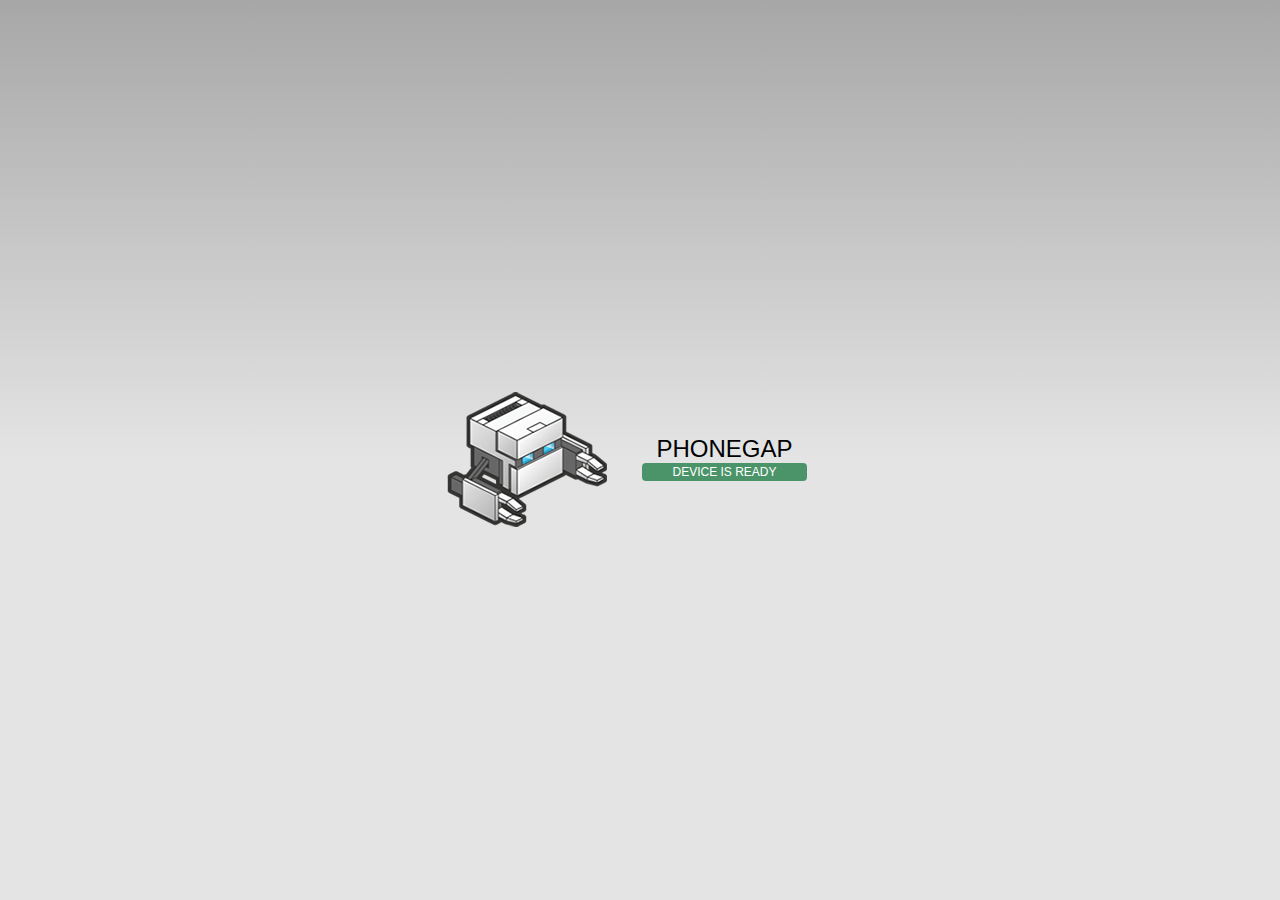
<file: platforms/android/assets/www/index.html>
<!DOCTYPE html>
<!--
    Licensed to the Apache Software Foundation (ASF) under one
    or more contributor license agreements.  See the NOTICE file
    distributed with this work for additional information
    regarding copyright ownership.  The ASF licenses this file
    to you under the Apache License, Version 2.0 (the
    "License"); you may not use this file except in compliance
    with the License.  You may obtain a copy of the License at

    http://www.apache.org/licenses/LICENSE-2.0

    Unless required by applicable law or agreed to in writing,
    software distributed under the License is distributed on an
    "AS IS" BASIS, WITHOUT WARRANTIES OR CONDITIONS OF ANY
     KIND, either express or implied.  See the License for the
    specific language governing permissions and limitations
    under the License.
-->
<html>
    <head>
        <meta charset="utf-8" />
        <meta name="format-detection" content="telephone=no" />
        <!-- WARNING: for iOS 7, remove the width=device-width and height=device-height attributes. See https://issues.apache.org/jira/browse/CB-4323 -->
        <meta name="viewport" content="user-scalable=no, initial-scale=1, maximum-scale=1, minimum-scale=1, width=device-width, height=device-height, target-densitydpi=device-dpi" />
        <link rel="stylesheet" type="text/css" href="css/index.css" />
        <title>Truss Calculator</title>
    </head>
    <body>
        <div class="app">
            <h1>PhoneGap</h1>
            <div id="deviceready" class="blink">
                <p class="event listening">Connecting to Device</p>
                <p class="event received">Device is Ready</p>
            </div>
        </div>
        <script type="text/javascript" src="phonegap.js"></script>
        <script type="text/javascript" src="js/index.js"></script>
        <script type="text/javascript">
            app.initialize();
        </script>
    </body>
</html>
</file>
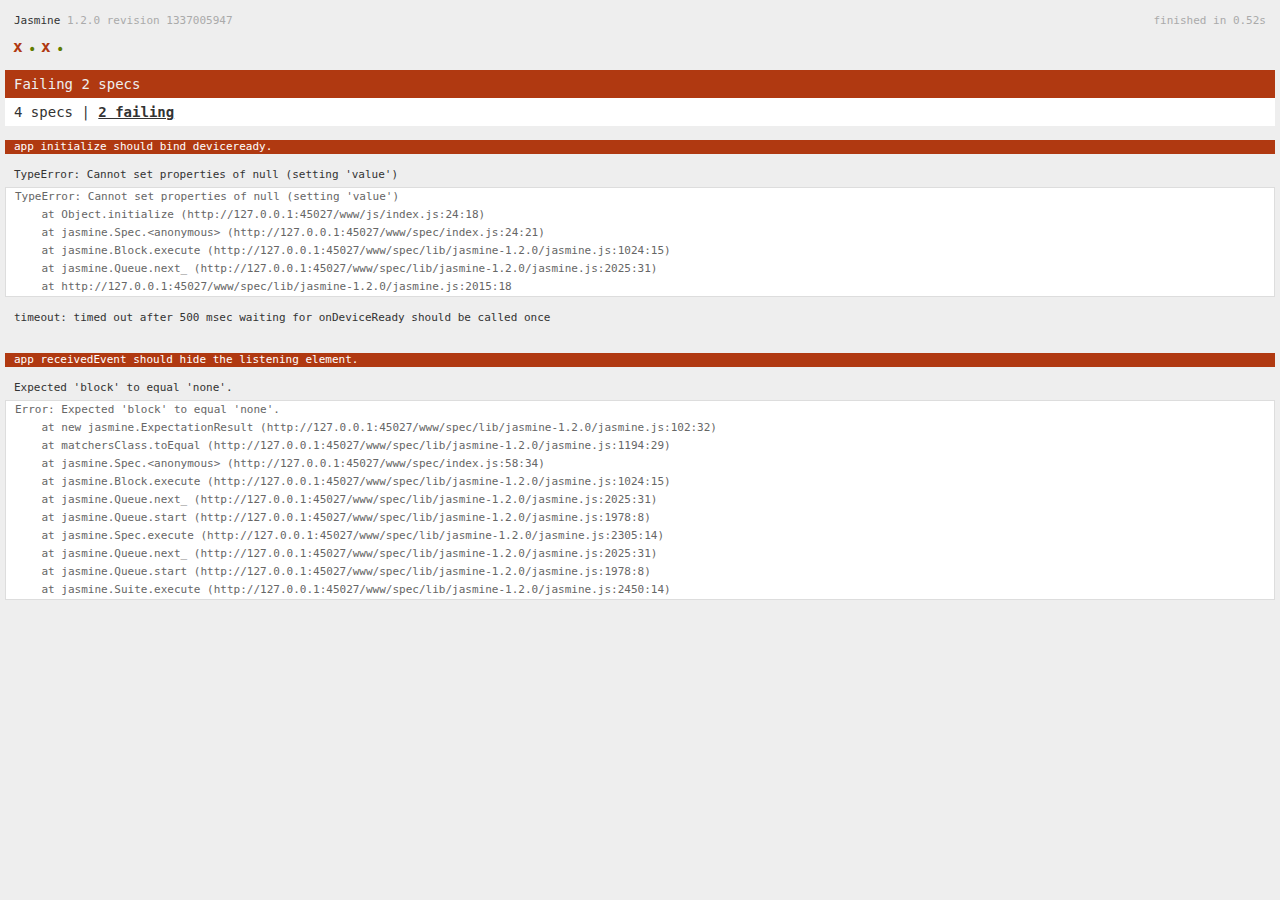
<file: www/spec.html>
<!DOCTYPE html>
<!--
    Licensed to the Apache Software Foundation (ASF) under one
    or more contributor license agreements.  See the NOTICE file
    distributed with this work for additional information
    regarding copyright ownership.  The ASF licenses this file
    to you under the Apache License, Version 2.0 (the
    "License"); you may not use this file except in compliance
    with the License.  You may obtain a copy of the License at

    http://www.apache.org/licenses/LICENSE-2.0

    Unless required by applicable law or agreed to in writing,
    software distributed under the License is distributed on an
    "AS IS" BASIS, WITHOUT WARRANTIES OR CONDITIONS OF ANY
     KIND, either express or implied.  See the License for the
    specific language governing permissions and limitations
    under the License.
-->
<html>
    <head>
        <title>Jasmine Spec Runner</title>

        <!-- jasmine source -->
        <link rel="shortcut icon" type="image/png" href="spec/lib/jasmine-1.2.0/jasmine_favicon.png">
        <link rel="stylesheet" type="text/css" href="spec/lib/jasmine-1.2.0/jasmine.css">
        <script type="text/javascript" src="spec/lib/jasmine-1.2.0/jasmine.js"></script>
        <script type="text/javascript" src="spec/lib/jasmine-1.2.0/jasmine-html.js"></script>

        <!-- include source files here... -->
        <script type="text/javascript" src="js/index.js"></script>

        <!-- include spec files here... -->
        <script type="text/javascript" src="spec/helper.js"></script>
        <script type="text/javascript" src="spec/index.js"></script>

        <script type="text/javascript">
            (function() {
                var jasmineEnv = jasmine.getEnv();
                jasmineEnv.updateInterval = 1000;

                var htmlReporter = new jasmine.HtmlReporter();

                jasmineEnv.addReporter(htmlReporter);

                jasmineEnv.specFilter = function(spec) {
                    return htmlReporter.specFilter(spec);
                };

                var currentWindowOnload = window.onload;

                window.onload = function() {
                    if (currentWindowOnload) {
                        currentWindowOnload();
                    }
                    execJasmine();
                };

                function execJasmine() {
                    jasmineEnv.execute();
                }
            })();
        </script>
    </head>
    <body>
        <div id="stage" style="display:none;"></div>
    </body>
</html>
</file>
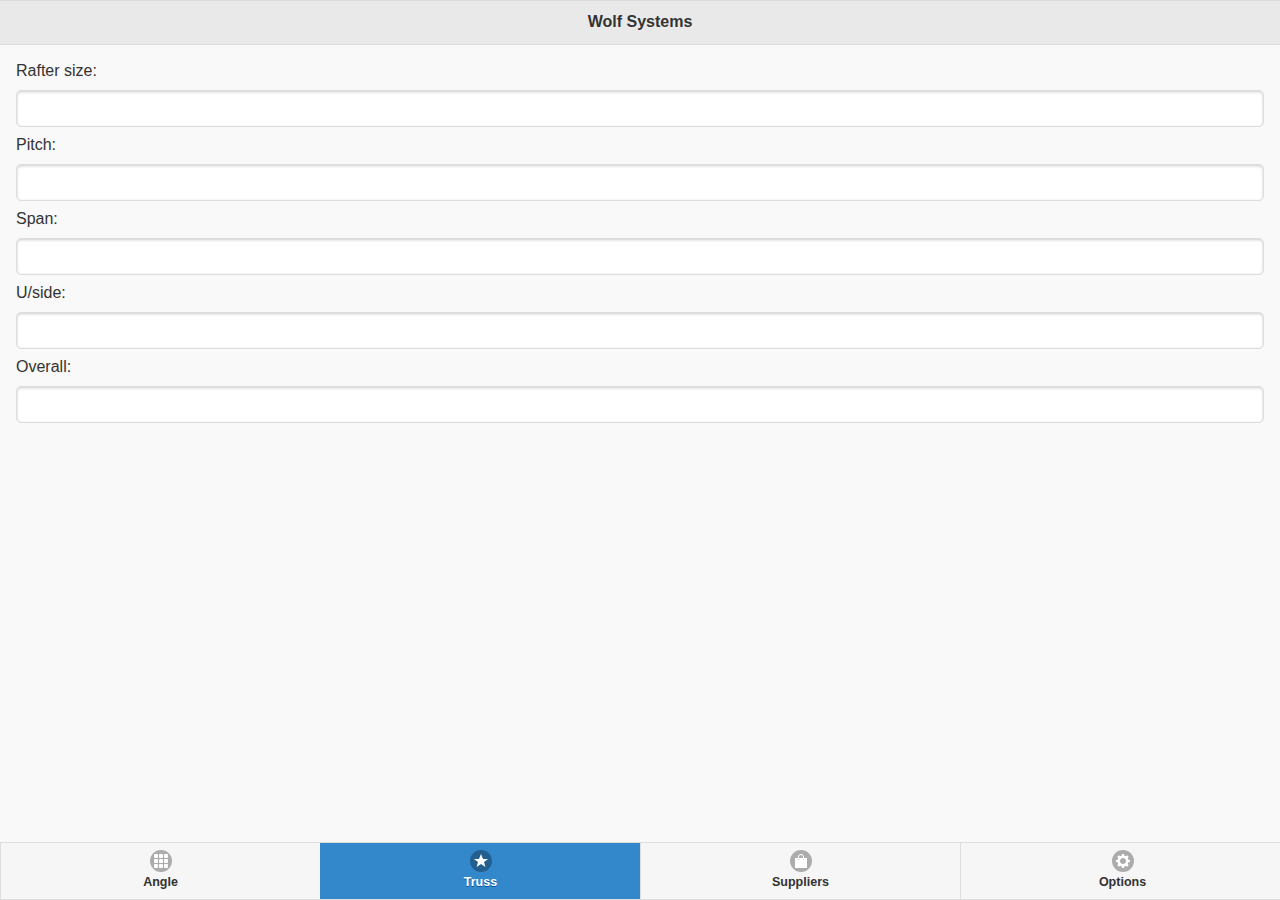
<file: www/views/multiView1.html>
<!DOCTYPE html>

<html>

<head>

	<title>Wolf Systems</title>

	<meta name="viewport" content="width=device-width, initial-scale=1">

	<meta name="apple-mobile-web-app-status-bar-style" content="white" />

	<link href="../css/jquery.mobile.icons.min.css" rel="stylesheet" type="text/css"  />

	<link href="../css/jquery.mobile-1.4.2.min.css" rel="stylesheet" type="text/css" title="app-theme" />

	<link href="../css/style.css" rel="stylesheet" type="text/css"  />

</head>

<body>

<!--
=============================
TRUSS PAGE
=============================
-->
<div data-role="page" id="truss">

	<div data-role="header" class="header">

		<h1>Wolf Systems</h1>

	</div><!-- /header -->

	<div role="main" class="ui-content">
		
		<div class="row">

			<label for="rafter">Rafter size:</label>

			<input type="number" name="rafter" id="rafter" patter="[0-9]*">

		</div>

		<div class="row">

			<label for="pitch">Pitch:</label>

			<input type="number" name="pitch" id="pitch" patter="[0-9]*">

		</div>

		<div class="row">

			<label for="span">Span:</label>

			<input type="number" name="span" id="span" patter="[0-9]*">

		</div>

		<div class="row">

			<label for="uside">U/side:</label>

			<input type="number" name="uside" id="uside" patter="[0-9]*">

		</div>

		<div class="row">

			<label for="span">Overall:</label>

			<input type="number" name="overall" id="overall" patter="[0-9]*">

		</div>

	</div><!-- /content -->

	<div class='footer-wrapper'>

		<div data-role="footer" style="overflow:hidden;">
	
		    <div data-role="navbar" data-iconpos="top">
	
	            <ul>
	
	                <li><a href="#angle" data-icon="grid" data-transition="none" >Angle</a></li>
	
	                <li><a href="#truss" data-icon="star" class="ui-btn-active" data-transition="none">Truss</a></li>
	
	                <li><a href="#suppliers" data-icon="shop" data-transition="slide">Suppliers</a></li>
	
	                <li><a href="options.html" data-icon="gear" data-transition="slide">Options</a></li>
	
	            </ul>
	
	        </div><!-- /navbar -->
	
		</div><!-- /footer -->	
	
	</div><!-- /footer-wrapper -->

</div><!-- /page -->

<!--
=============================
OPTIONS PAGE
=============================
-->
<div data-role="page" id="options">

	<div data-role="header">

		<h1>Wolf Systems</h1>

	</div><!-- /header -->

	<div role="main" class="ui-content">
		
		<div class="row options">

			<label for="pitch">Pitch Increment:</label>

			<input type="range" name="pitch" id="pitch" value="0.5" min="0.5" max="2.5" step="0.5" data-highlight="true">

		</div>

		<div class="row options">
		
			<label for="distance">Supplier Range:</label>

			<input type="range" name="distance" id="distance" value="50" min="0" max="500" step="50" data-highlight="true">

		</div>

		<div class="row options">

			<label for="language" class="select">Language:</label>

			<select name="language" id="language" class="dark-select">

			    <option value="english-uk">English (UK)</option>

			</select>

		</div>

		<div class="row options">

		<label for="theme" class="select">Select Theme:</label>

		<select name="theme" id="theme">

		    <option value="light" class="dark-select" id="light-theme">Light</option>

		    <option value="dark" class="dark-select"  id="dark-theme">Dark</option>

		</select>

	</div>

	</div><!-- /content -->

	<div class='footer-wrapper'>

		<div data-role="footer" style="overflow:hidden;">
	
		    <div data-role="navbar" data-iconpos="top">
	
	            <ul>
	
	                <li><a href="#angle" data-icon="grid" data-transition="slide">Angle</a></li>
	
	                <li><a href="#truss" data-icon="star" data-transition="slide">Truss</a></li>
	
	                <li><a href="#suppliers" data-icon="shop" data-transition="slide">Suppliers</a></li>
	
	                <li><a href="#options" data-icon="gear" class="ui-btn-active" data-transition="slide">Options</a></li>
	
	            </ul>
	
	        </div><!-- /navbar -->
	
		</div><!-- /footer -->	
	
	</div><!-- /footer-wrapper -->


</div><!-- /page -->

<!--
=============================
SUPPLIERS PAGE
=============================
-->

<div data-role="page" id="suppliers">

	<div data-role="header">

		<h1>Wolf Systems</h1>

		<div data-role="navbar" data-iconpos="left">

		    <ul>
		    
		        <li><a href="#suppliers" class="ui-btn-active" data-icon="bullets" data-transition="slide">List</a></li>
		    
		        <li><a href="mapView.html" data-icon="location" data-ajax="false" data-transition="slide">Map</a></li>
		    
		    </ul>

		</div><!-- /navbar -->

	</div><!-- /header -->

	<div role="main" class="ui-content">

		<ul data-role="listview" class="ui-listview-outer">
			
				<li data-role="collapsible" data-iconpos="right" data-shadow="false" data-corners="false" class="dark-list">
	
				    <h2>Truss Company</h2>
	
				    <ul data-role="listview" data-shadow="false" data-inset="true" data-corners="false">
	
				      <li>John Smith</li>
	
				      <li>01202 567456</li>
	
				      <li>www.truss.com</li>
	
				    </ul>
	
				</li>
				
				<li data-role="collapsible" data-iconpos="right" data-shadow="false" data-corners="false">
	
				    <h2>Truss Company</h2>
	
				    <ul data-role="listview" data-shadow="false" data-inset="true" data-corners="false">
	
				      <li>John Smith</li>
	
				      <li>01202 567456</li>
	
				      <li>www.truss.com</li>
	
				    </ul>
	
				</li>

				<li data-role="collapsible" data-iconpos="right" data-shadow="false" data-corners="false">
	
				    <h2>Truss Company</h2>
	
				    <ul data-role="listview" data-shadow="false" data-inset="true" data-corners="false">
	
				      <li>John Smith</li>
	
				      <li>01202 567456</li>
	
				      <li>www.truss.com</li>
	
				    </ul>
	
				</li>

				<li data-role="collapsible" data-iconpos="right" data-shadow="false" data-corners="false">
	
				    <h2>Truss Company</h2>
	
				    <ul data-role="listview" data-shadow="false" data-inset="true" data-corners="false">
	
				      <li>John Smith</li>
	
				      <li>01202 567456</li>
	
				      <li>www.truss.com</li>
	
				    </ul>
	
				</li>

				<li data-role="collapsible" data-iconpos="right" data-shadow="false" data-corners="false">
	
				    <h2>Truss Company</h2>
	
				    <ul data-role="listview" data-shadow="false" data-inset="true" data-corners="false">
	
				      <li>John Smith</li>
	
				      <li>01202 567456</li>
	
				      <li>www.truss.com</li>
	
				    </ul>
	
				</li>
						
			</ol>
	
	</div><!-- /content -->

	<div class='footer-wrapper'>

		<div data-role="footer" style="overflow:hidden;">
	
		    <div data-role="navbar" data-iconpos="top">
	
	            <ul>

	                <li><a href="#angle" data-icon="grid" data-transition="slide">Angle</a></li>

	                <li><a href="#truss" data-icon="star" data-transition="slide">Truss</a></li>

	                <li><a href="#suppliers" data-icon="shop" class="ui-btn-active" data-transition="slide">Suppliers</a></li>

	                <li><a href="#options" data-icon="gear" data-transition="slide">Options</a></li>
	            </ul>

	        </div><!-- /navbar -->

		</div><!-- /footer -->	

	</div><!-- /footer-wrapper -->

</div><!-- /page -->

<script type="text/javascript" charset="utf-8" src="../js/jquery-2.1.1.js"></script>

<script type="text/javascript" charset="utf-8" src="../js/jquery.mobile-1.4.2.min.js"></script>

<script type="text/javascript" charset="utf-8" src="../js/index.js"></script>

<script type="text/javascript">

	$(document).ready(function () {

		//Check to see if a colour theme has been set
		if(window.localStorage.getItem('theme')!= "undefined" && window.localStorage.getItem('theme') !== null) {
		
			//Append the dark colour theme if it has been set
			if(window.localStorage.getItem('theme') === "dark") {
        
        		 $('head').append('<link href="../css/dark.css" rel="stylesheet" id="dark-stylesheet" />');
        
        		 $('#theme').val('dark');
        
        		} else {
        
            		$('#dark-stylesheet').remove();                         
		
					$('#theme').val('light');
        
            }
		
		} 

        $('#theme').change( function() {

            if($(this).val() === "dark") {

        		 $('head').append('<link href="../css/dark.css" rel="stylesheet" id="dark-stylesheet" />');

        		 window.localStorage.setItem('theme', 'dark'); 

            } else {

            	$('#dark-stylesheet').remove();                         

        		 window.localStorage.setItem('theme', 'light');  

            }

        });

    });

</script>

</body>

</html>
</file>
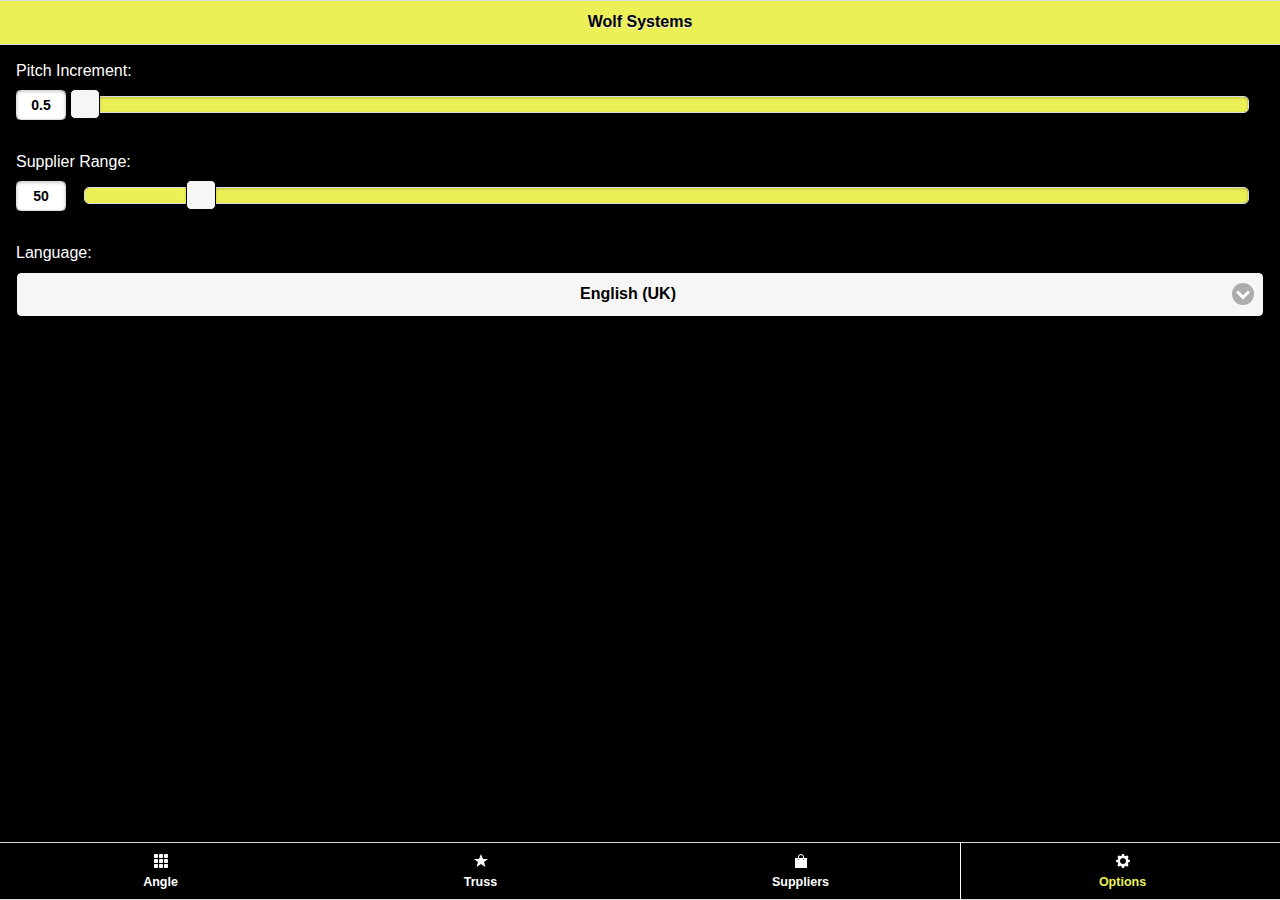
<file: www/views/options.html>
<!DOCTYPE html>

<html>

<head>

	<title>Wolf Systems</title>

	<meta name="viewport" content="width=device-width, initial-scale=1">

	<meta name="apple-mobile-web-app-status-bar-style" content="white" />

	<link href="../css/jquery.mobile.icons.min.css" rel="stylesheet" type="text/css"  />

	<link href="../css/jquery.mobile-1.4.2.min.css" rel="stylesheet" type="text/css" title="app-theme" />

	<link href="../css/style.css" rel="stylesheet" type="text/css"  />

	<link href="../css/dark.css" rel="stylesheet" type="text/css"  />

</head>

<body>

<div data-role="page" id="options">

	<div data-role="header" class="header">

		<h1>Wolf Systems</h1>

	</div><!-- /header -->

	<div role="main" class="ui-content">
		
		<div class="row options">

			<label for="pitch">Pitch Increment:</label>

			<input type="range" name="pitch" id="pitch" value="0.5" min="0.5" max="2.5" step="0.5" data-highlight="true">

		</div>

		<div class="row options">
		
			<label for="distance">Supplier Range:</label>

			<input type="range" name="distance" id="distance" value="50" min="0" max="500" step="50" data-highlight="true">

		</div>

		<div class="row options">

			<label for="language" class="select">Language:</label>

			<select name="language" id="language" class="dark-select">

			    <option value="english-uk">English (UK)</option>

			</select>

		</div>

		<!-- <div class="row options">

			<label for="theme" class="select">Select Theme:</label>

			<select name="theme" id="theme">

			    <option value="light" class="dark-select" id="light-theme">Light</option>

			    <option value="dark" class="dark-select"  id="dark-theme">Dark</option>

			</select>

		</div> -->

	</div><!-- /content -->

	<div class='footer-wrapper'>

		<div data-role="footer" style="overflow:hidden;">
	
		    <div data-role="navbar" data-iconpos="top">
	
	            <ul>
	
	                <li><a href="angle.html" data-icon="grid" data-transition="slide">Angle</a></li>
	
	                <li><a href="truss.html" data-icon="star" data-transition="slide">Truss</a></li>
	
	                <li><a href="suppliers.html" data-icon="shop" data-transition="slide">Suppliers</a></li>
	
	                <li><a href="options.html" data-icon="gear" class="ui-btn-active">Options</a></li>
	
	            </ul>
	
	        </div><!-- /navbar -->
	
		</div><!-- /footer -->	
	
	</div><!-- /footer-wrapper -->


</div><!-- /page -->

<script type="text/javascript" charset="utf-8" src="../js/jquery-2.1.1.js"></script>

<script type="text/javascript" charset="utf-8" src="../js/jquery.mobile-1.4.2.min.js"></script>

<script type="text/javascript" charset="utf-8" src="../js/index.js"></script>

<script type="text/javascript">

	// $(document).ready(function () {
	// 	alert(window.localStorage.getItem('theme') );
	// 	//Check to see if a colour theme has been set
	// 	if(window.localStorage.getItem('theme')!= "undefined" && window.localStorage.getItem('theme') !== null) {
		
	// 		//Append the dark colour theme if it has been set
	// 		if(window.localStorage.getItem('theme') === "dark") {
        
 //        		 $('head').append('<link href="../css/dark.css" rel="stylesheet" id="dark-stylesheet" />');
        
 //        		 $('#theme').val('dark');
        
 //        		} else {
        
 //            		$('#dark-stylesheet').remove();                         
		
	// 				$('#theme').val('light');
        
 //            }
		
	// 	} 

 //        $('#theme').change( function() {

 //            if($(this).val() === "dark") {

 //        		 $('head').append('<link href="../css/dark.css" rel="stylesheet" id="dark-stylesheet" />');

 //        		 window.localStorage.setItem('theme', 'dark'); 

 //            } else {

 //            	$('#dark-stylesheet').remove();                         

 //        		 window.localStorage.setItem('theme', 'light');  

 //            }

 //        });

 //    });

</script>

</body>

</html>
</file>
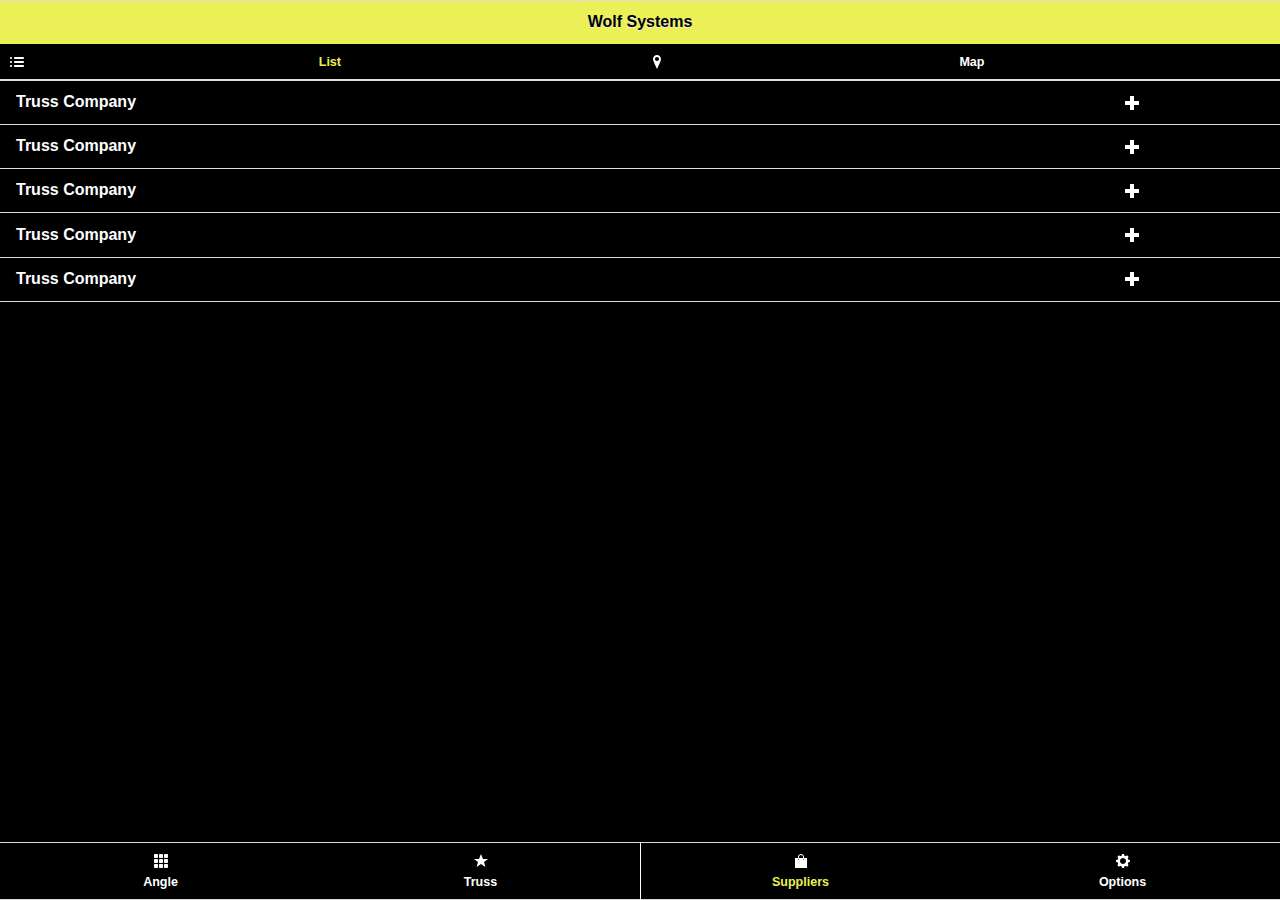
<file: www/views/suppliers.html>
<!DOCTYPE html>

<html>

<head>

	<title>Wolf Systems</title>

	<meta name="viewport" content="width=device-width, initial-scale=1">

	<meta name="apple-mobile-web-app-status-bar-style" content="white" />

	<link href="../css/jquery.mobile.icons.min.css" rel="stylesheet" type="text/css"  />

	<link href="../css/jquery.mobile-1.4.2.min.css" rel="stylesheet" type="text/css" title="app-theme" />

	<link href="../css/style.css" rel="stylesheet" type="text/css"  />

	<link href="../css/dark.css" rel="stylesheet" type="text/css"  />

</head>

<body>

<!--
=============================
SUPPLIERS PAGE
=============================
-->

<div data-role="page" id="suppliers">

	<div data-role="header">

		<h1>Wolf Systems</h1>

		<div data-role="navbar" data-iconpos="left">

		    <ul>
		    
		        <li><a href="suppliers.html" class="top-nav-active" data-icon="bullets" data-transition="slide">List</a></li>
		    
		        <li><a href="mapView.html" data-icon="location" data-ajax="false" data-transition="slide">Map</a></li>
		    
		    </ul>

		</div><!-- /navbar -->

	</div><!-- /header -->

	<div role="main" class="ui-content">

		<ul data-role="listview" class="ui-listview-outer">
			
				<li data-role="collapsible" data-iconpos="right" data-shadow="false" data-corners="false" class="dark-list">
	
				    <h2>Truss Company</h2>
	
				    <ul data-role="listview" data-shadow="false" data-inset="true" data-corners="false">
	
				      <li>John Smith</li>
	
				      <li>01202 567456</li>
	
				      <li>www.truss.com</li>
	
				    </ul>
	
				</li>
				
				<li data-role="collapsible" data-iconpos="right" data-shadow="false" data-corners="false">
	
				    <h2>Truss Company</h2>
	
				    <ul data-role="listview" data-shadow="false" data-inset="true" data-corners="false">
	
				      <li>John Smith</li>
	
				      <li>01202 567456</li>
	
				      <li>www.truss.com</li>
	
				    </ul>
	
				</li>

				<li data-role="collapsible" data-iconpos="right" data-shadow="false" data-corners="false">
	
				    <h2>Truss Company</h2>
	
				    <ul data-role="listview" data-shadow="false" data-inset="true" data-corners="false">
	
				      <li>John Smith</li>
	
				      <li>01202 567456</li>
	
				      <li>www.truss.com</li>
	
				    </ul>
	
				</li>

				<li data-role="collapsible" data-iconpos="right" data-shadow="false" data-corners="false">
	
				    <h2>Truss Company</h2>
	
				    <ul data-role="listview" data-shadow="false" data-inset="true" data-corners="false">
	
				      <li>John Smith</li>
	
				      <li>01202 567456</li>
	
				      <li>www.truss.com</li>
	
				    </ul>
	
				</li>

				<li data-role="collapsible" data-iconpos="right" data-shadow="false" data-corners="false">
	
				    <h2>Truss Company</h2>
	
				    <ul data-role="listview" data-shadow="false" data-inset="true" data-corners="false">
	
				      <li>John Smith</li>
	
				      <li>01202 567456</li>
	
				      <li>www.truss.com</li>
	
				    </ul>
	
				</li>
						
			</ol>
	
	</div><!-- /content -->

	<div class='footer-wrapper'>

		<div data-role="footer" style="overflow:hidden;">
	
		    <div data-role="navbar" data-iconpos="top">
	
	            <ul>

	                <li><a href="angle.html" data-icon="grid" data-transition="slide">Angle</a></li>

	                <li><a href="truss.html" data-icon="star" data-transition="slide">Truss</a></li>

	                <li><a href="suppliers.html" data-icon="shop" class="ui-btn-active" data-transition="slide">Suppliers</a></li>

	                <li><a href="options.html" data-icon="gear" data-transition="slide">Options</a></li>
	            </ul>

	        </div><!-- /navbar -->

		</div><!-- /footer -->	

	</div><!-- /footer-wrapper -->

</div><!-- /page -->

<script type="text/javascript" charset="utf-8" src="../js/jquery-2.1.1.js"></script>

<script type="text/javascript" charset="utf-8" src="../js/jquery.mobile-1.4.2.min.js"></script>

<script type="text/javascript" charset="utf-8" src="../js/index.js"></script>

</body>

</html>
</file>
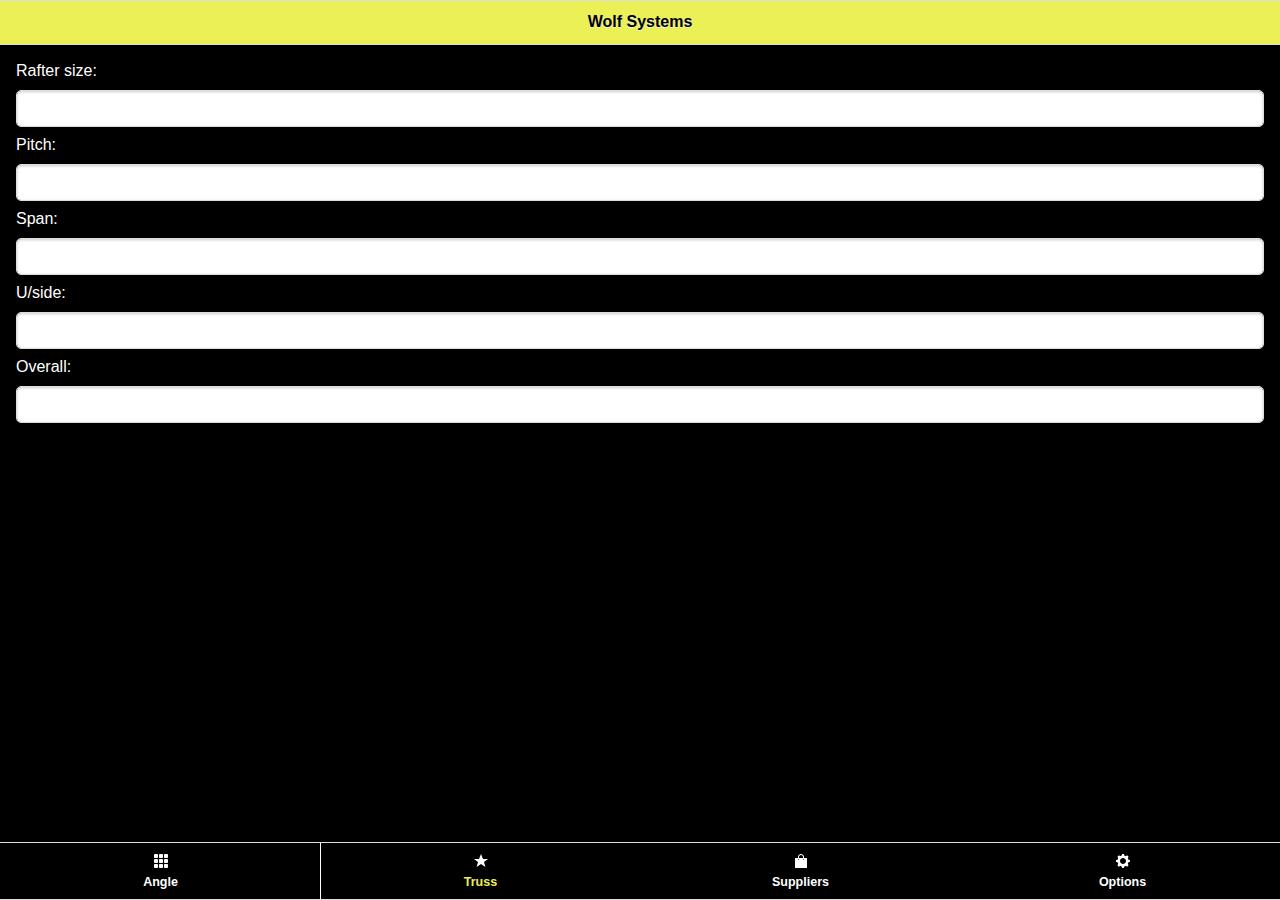
<file: www/views/truss.html>
<!DOCTYPE html>

<html>

<head>

	<title>Wolf Systems</title>

	<meta name="viewport" content="width=device-width, initial-scale=1">

	<meta name="apple-mobile-web-app-status-bar-style" content="white" />

	<link href="../css/jquery.mobile.icons.min.css" rel="stylesheet" type="text/css"  />

	<link href="../css/jquery.mobile-1.4.2.min.css" rel="stylesheet" type="text/css" title="app-theme" />

	<link href="../css/style.css" rel="stylesheet" type="text/css"  />

	<link href="../css/dark.css" rel="stylesheet" type="text/css"  />


</head>

<body onLoad="app.initialize();">

<div data-role="page" id="truss">

	<div data-role="header" class="header">

		<h1>Wolf Systems</h1>

	</div><!-- /header -->

	<div role="main" class="ui-content">
		
		<div class="row">

			<label for="rafter">Rafter size:</label>

			<input type="number" name="rafter" id="rafter">

		</div>

		<div class="row">

			<label for="pitch">Pitch:</label>

			<input type="number" name="pitch" id="pitch">

		</div>

		<div class="row">

			<label for="span">Span:</label>

			<input type="number" name="span" id="span">

		</div>

		<div class="row">

			<label for="uside">U/side:</label>

			<input type="number" name="uside" id="uside">

		</div>

		<div class="row">

			<label for="span">Overall:</label>

			<input type="number" name="overall" id="overall">

		</div>

	</div><!-- /content -->

	<div class='footer-wrapper'>

		<div data-role="footer" style="overflow:hidden;">
	
		    <div data-role="navbar" data-iconpos="top">
	
	            <ul>
	
	                <li><a href="../index.html" data-icon="grid" data-transition="slide" >Angle</a></li>
	
	                <li><a href="truss.html" data-icon="star" class="ui-btn-active">Truss</a></li>
	
	                <li><a href="suppliers.html" data-icon="shop" data-transition="slide">Suppliers</a></li>
	
	                <li><a href="options.html" data-icon="gear" data-transition="slide">Options</a></li>
	
	            </ul>
	
	        </div><!-- /navbar -->
	
		</div><!-- /footer -->	
	
	</div><!-- /footer-wrapper -->

</div><!-- /page -->

<script type="text/javascript" charset="utf-8" src="../js/jquery-2.1.1.js"></script>

<script type="text/javascript" charset="utf-8" src="../js/jquery.mobile-1.4.2.min.js"></script>

<script type="text/javascript" charset="utf-8" src="../js/index.js"></script>

</body>

</html>
</file>
<file: www/spec/lib/jasmine-1.2.0/jasmine.css>
body { background-color: #eeeeee; padding: 0; margin: 5px; overflow-y: scroll; }

#HTMLReporter { font-size: 11px; font-family: Monaco, "Lucida Console", monospace; line-height: 14px; color: #333333; }
#HTMLReporter a { text-decoration: none; }
#HTMLReporter a:hover { text-decoration: underline; }
#HTMLReporter p, #HTMLReporter h1, #HTMLReporter h2, #HTMLReporter h3, #HTMLReporter h4, #HTMLReporter h5, #HTMLReporter h6 { margin: 0; line-height: 14px; }
#HTMLReporter .banner, #HTMLReporter .symbolSummary, #HTMLReporter .summary, #HTMLReporter .resultMessage, #HTMLReporter .specDetail .description, #HTMLReporter .alert .bar, #HTMLReporter .stackTrace { padding-left: 9px; padding-right: 9px; }
#HTMLReporter #jasmine_content { position: fixed; right: 100%; }
#HTMLReporter .version { color: #aaaaaa; }
#HTMLReporter .banner { margin-top: 14px; }
#HTMLReporter .duration { color: #aaaaaa; float: right; }
#HTMLReporter .symbolSummary { overflow: hidden; *zoom: 1; margin: 14px 0; }
#HTMLReporter .symbolSummary li { display: block; float: left; height: 7px; width: 14px; margin-bottom: 7px; font-size: 16px; }
#HTMLReporter .symbolSummary li.passed { font-size: 14px; }
#HTMLReporter .symbolSummary li.passed:before { color: #5e7d00; content: "\02022"; }
#HTMLReporter .symbolSummary li.failed { line-height: 9px; }
#HTMLReporter .symbolSummary li.failed:before { color: #b03911; content: "x"; font-weight: bold; margin-left: -1px; }
#HTMLReporter .symbolSummary li.skipped { font-size: 14px; }
#HTMLReporter .symbolSummary li.skipped:before { color: #bababa; content: "\02022"; }
#HTMLReporter .symbolSummary li.pending { line-height: 11px; }
#HTMLReporter .symbolSummary li.pending:before { color: #aaaaaa; content: "-"; }
#HTMLReporter .bar { line-height: 28px; font-size: 14px; display: block; color: #eee; }
#HTMLReporter .runningAlert { background-color: #666666; }
#HTMLReporter .skippedAlert { background-color: #aaaaaa; }
#HTMLReporter .skippedAlert:first-child { background-color: #333333; }
#HTMLReporter .skippedAlert:hover { text-decoration: none; color: white; text-decoration: underline; }
#HTMLReporter .passingAlert { background-color: #a6b779; }
#HTMLReporter .passingAlert:first-child { background-color: #5e7d00; }
#HTMLReporter .failingAlert { background-color: #cf867e; }
#HTMLReporter .failingAlert:first-child { background-color: #b03911; }
#HTMLReporter .results { margin-top: 14px; }
#HTMLReporter #details { display: none; }
#HTMLReporter .resultsMenu, #HTMLReporter .resultsMenu a { background-color: #fff; color: #333333; }
#HTMLReporter.showDetails .summaryMenuItem { font-weight: normal; text-decoration: inherit; }
#HTMLReporter.showDetails .summaryMenuItem:hover { text-decoration: underline; }
#HTMLReporter.showDetails .detailsMenuItem { font-weight: bold; text-decoration: underline; }
#HTMLReporter.showDetails .summary { display: none; }
#HTMLReporter.showDetails #details { display: block; }
#HTMLReporter .summaryMenuItem { font-weight: bold; text-decoration: underline; }
#HTMLReporter .summary { margin-top: 14px; }
#HTMLReporter .summary .suite .suite, #HTMLReporter .summary .specSummary { margin-left: 14px; }
#HTMLReporter .summary .specSummary.passed a { color: #5e7d00; }
#HTMLReporter .summary .specSummary.failed a { color: #b03911; }
#HTMLReporter .description + .suite { margin-top: 0; }
#HTMLReporter .suite { margin-top: 14px; }
#HTMLReporter .suite a { color: #333333; }
#HTMLReporter #details .specDetail { margin-bottom: 28px; }
#HTMLReporter #details .specDetail .description { display: block; color: white; background-color: #b03911; }
#HTMLReporter .resultMessage { padding-top: 14px; color: #333333; }
#HTMLReporter .resultMessage span.result { display: block; }
#HTMLReporter .stackTrace { margin: 5px 0 0 0; max-height: 224px; overflow: auto; line-height: 18px; color: #666666; border: 1px solid #ddd; background: white; white-space: pre; }

#TrivialReporter { padding: 8px 13px; position: absolute; top: 0; bottom: 0; left: 0; right: 0; overflow-y: scroll; background-color: white; font-family: "Helvetica Neue Light", "Lucida Grande", "Calibri", "Arial", sans-serif; /*.resultMessage {*/ /*white-space: pre;*/ /*}*/ }
#TrivialReporter a:visited, #TrivialReporter a { color: #303; }
#TrivialReporter a:hover, #TrivialReporter a:active { color: blue; }
#TrivialReporter .run_spec { float: right; padding-right: 5px; font-size: .8em; text-decoration: none; }
#TrivialReporter .banner { color: #303; background-color: #fef; padding: 5px; }
#TrivialReporter .logo { float: left; font-size: 1.1em; padding-left: 5px; }
#TrivialReporter .logo .version { font-size: .6em; padding-left: 1em; }
#TrivialReporter .runner.running { background-color: yellow; }
#TrivialReporter .options { text-align: right; font-size: .8em; }
#TrivialReporter .suite { border: 1px outset gray; margin: 5px 0; padding-left: 1em; }
#TrivialReporter .suite .suite { margin: 5px; }
#TrivialReporter .suite.passed { background-color: #dfd; }
#TrivialReporter .suite.failed { background-color: #fdd; }
#TrivialReporter .spec { margin: 5px; padding-left: 1em; clear: both; }
#TrivialReporter .spec.failed, #TrivialReporter .spec.passed, #TrivialReporter .spec.skipped { padding-bottom: 5px; border: 1px solid gray; }
#TrivialReporter .spec.failed { background-color: #fbb; border-color: red; }
#TrivialReporter .spec.passed { background-color: #bfb; border-color: green; }
#TrivialReporter .spec.skipped { background-color: #bbb; }
#TrivialReporter .messages { border-left: 1px dashed gray; padding-left: 1em; padding-right: 1em; }
#TrivialReporter .passed { background-color: #cfc; display: none; }
#TrivialReporter .failed { background-color: #fbb; }
#TrivialReporter .skipped { color: #777; background-color: #eee; display: none; }
#TrivialReporter .resultMessage span.result { display: block; line-height: 2em; color: black; }
#TrivialReporter .resultMessage .mismatch { color: black; }
#TrivialReporter .stackTrace { white-space: pre; font-size: .8em; margin-left: 10px; max-height: 5em; overflow: auto; border: 1px inset red; padding: 1em; background: #eef; }
#TrivialReporter .finished-at { padding-left: 1em; font-size: .6em; }
#TrivialReporter.show-passed .passed, #TrivialReporter.show-skipped .skipped { display: block; }
#TrivialReporter #jasmine_content { position: fixed; right: 100%; }
#TrivialReporter .runner { border: 1px solid gray; display: block; margin: 5px 0; padding: 2px 0 2px 10px; }
</file>
<file: www/css/style.css>
.logo-wrapper {
    width: 100%;
}

.logo-wrapper a {
    display: block;
}

.logo {
    margin-left: 50%;
    margin-right: 50%;
}

.footer-wrapper {

position: absolute;
bottom: 0px;
width: 100%;
}

/* List items */
.ui-li-static.ui-collapsible {
    padding: 0;
}
.ui-li-static.ui-collapsible > .ui-collapsible-content > .ui-listview,
.ui-li-static.ui-collapsible > .ui-collapsible-heading {
    margin: 0;
}
.ui-li-static.ui-collapsible > .ui-collapsible-content {
    padding-top: 0;
    padding-bottom: 0;
    padding-right: 0;
    border-bottom-width: 0;
}
/* collapse vertical borders */
.ui-li-static.ui-collapsible > .ui-collapsible-content > .ui-listview > li.ui-last-child,
.ui-li-static.ui-collapsible.ui-collapsible-collapsed > .ui-collapsible-heading > a.ui-btn {
    border-bottom-width: 0;
}
.ui-li-static.ui-collapsible > .ui-collapsible-content > .ui-listview > li.ui-first-child,
.ui-li-static.ui-collapsible > .ui-collapsible-content > .ui-listview > li.ui-first-child > a.ui-btn,
.ui-li-static.ui-collapsible > .ui-collapsible-heading > a.ui-btn {
    border-top-width: 0;
}
/* Remove right borders */
.ui-li-static.ui-collapsible > .ui-collapsible-heading > a.ui-btn,
.ui-li-static.ui-collapsible > .ui-collapsible-content > .ui-listview > .ui-li-static,
.ui-li-static.ui-collapsible > .ui-collapsible-content > .ui-listview > li > a.ui-btn,
.ui-li-static.ui-collapsible > .ui-collapsible-content {
    border-right-width: 0;
}
/* Remove left borders */
/* Here, we need class ui-listview-outer to identify the outermost listview */
.ui-listview-outer > .ui-li-static.ui-collapsible .ui-li-static.ui-collapsible.ui-collapsible,
.ui-listview-outer > .ui-li-static.ui-collapsible > .ui-collapsible-heading > a.ui-btn,
.ui-li-static.ui-collapsible > .ui-collapsible-content {
    border-left-width: 0;
}

h2.ui-collapsible-heading {
	width: 90%;
}

/*
=======================
Options view
=======================
*/
.options {
    margin-bottom: 2em;
}

/*
=======================
Map view
=======================
*/

.map-content {
    padding: 0;
    position : absolute !important;
    top : 40px !important; 
    right : 0;
    bottom : 40px !important; 
    left : 0 !important;
}

#map-container {  
    height: 100%;
}

/*Force the navbar of the google map */
.map-top-nav {
    z-index: 2;
    position: relative;
    top: -0.5em;
    left: -0.1em;
}

.top-nav-active {
    border: 1px solid #000;
    color: #ebf057 !important;
}
</file>
<file: www/css/dark.css>
.ui-page {
	-webkit-backface-visibility: hidden;
}

label {
	color: #fff;
}

h2.ui-collapsible-heading a.ui-collapsible-heading-toggle.ui-btn.ui-icon-plus.ui-btn-icon-right.ui-btn-inherit:hover, h2.ui-collapsible-heading a.ui-collapsible-heading-toggle.ui-btn.ui-btn-icon-right.ui-btn-inherit.ui-icon-minus:hover  {
	text-shadow: none;
	color: #ebf057;
}

.ui-page.ui-page-theme-a.ui-page-active {
	background: #000;	
}

.ui-bar-a, .ui-page-theme html .ui-bar-a .ui-bar-inherit, html .ui-body-a .ui-bar-inherit, html body .ui-group-theme-a .ui-bar-inherit {
background-color: #000;
border-color: #ddd;
color: #ebf057;
text-shadow: none;
font-weight: 700;
}

.ui-page-theme-a .ui-bar-inherit {
	background-color: #ebf057;
	color: #000;
}

.header {
	border-color: #ebf057;
}

a .ui-flipswitch-active, html body .ui-group-theme-a .ui-flipswitch-active, html body .ui-flipswitch.ui-bar-a.ui-flipswitch-active, .ui-page-theme-a .ui-slider-track .ui-btn-active, html .ui-bar-a .ui-slider-track .ui-btn-active, html .ui-body-a .ui-slider-track .ui-btn-active, html body .ui-group-theme-a .ui-slider-track .ui-btn-active, html body div.ui-slider-track.ui-body-a .ui-btn-active {
background-color: #ebf057;
border-color: #000;
color: #000;
text-shadow: none;
}

/*
Lists
=================
*/
.dark-select {
	color: #000 !important;
}

 .ui-listview .ui-li-static, .ui-listview .ui-li-divider, .ui-listview li a.ui-btn, .dark-list {
 	background:	#000 !important;
 }
.ui-body-a, .ui-page-theme-a .ui-body-inherit, html .ui-bar-a .ui-body-inherit, html .ui-body-a .ui-body-inherit, html body .ui-group-theme-a .ui-body-inherit, html .ui-panel-page-container-a {
background-color: #fff;
border-color: #ddd;
color: #ebf057;
text-shadow: none;
}

input#pitch, input#distance {
	color: #000;
}

/*
Navbar
=================
*/
.ui-link .ui-btn .ui-icon-shop .ui-btn-icon-top {
	border: 1px solid red;
}
.ui-header .ui-navbar .ui-btn, .ui-footer .ui-navbar .ui-btn, .ui-btn:visited {
border-top-width: 0;
background: #000;
border-bottom-width: 0;
text-shadow: none;
color: #fff;
}
.ui-page-theme-a .ui-btn, html .ui-bar-a .ui-btn, html .ui-body-a .ui-btn, html body .ui-group-theme-a .ui-btn, html head+body .ui-btn.ui-btn-a, .ui-page-theme-a, html .ui-bar-a .ui-btn:visited, html .ui-body-a .ui-btn:visited, html body .ui-group-theme-a .ui-btn:visited, html head+body .ui-btn.ui-btn-a:visited {
background-color: #f6f6f6;
border-color: #000;
color: #FFF;
text-shadow: none;
}

.ui-page-theme-a .ui-btn.ui-btn-active, html .ui-bar-a .ui-btn.ui-btn-active, html .ui-body-a .ui-btn.ui-btn-active, html body .ui-group-theme-a .ui-btn.ui-btn-active, html head+body .ui-btn.ui-btn-a.ui-btn-active, .ui-page-theme-a .ui-checkbox-on:after, html .ui-bar-a .ui-checkbox-on:after, html .ui-body-a .ui-checkbox-on:after, html body .ui-group-theme-a .ui-checkbox-on:after, .ui-btn.ui-checkbox-on.ui-btn-a:after, .ui-page-theme-a .ui-flipswitch-active, html .ui-bar-a .ui-flipswitch-active, html .ui-body-a .ui-flipswitch-active, html body .ui-group-theme-a .ui-flipswitch-active, html body .ui-flipswitch.ui-bar-a.ui-flipswitch-active, .ui-page-theme-a .ui-slider-track .ui-btn-active, html .ui-bar-a .ui-slider-track .ui-btn-active, html .ui-body-a .ui-slider-track .ui-btn-active, html body .ui-group-theme-a .ui-slider-track .ui-btn-active, html body div.ui-slider-track.ui-body-a .ui-btn-active {
	background-color: #000;
	border-color: #fff;
	color: #ebf057;
	text-shadow: none;
}

.ui-slider-bg { 
	background: #ebf057 !important;
}
</file>
<file: platforms/android/assets/www/css/index.css>
/*
 * Licensed to the Apache Software Foundation (ASF) under one
 * or more contributor license agreements.  See the NOTICE file
 * distributed with this work for additional information
 * regarding copyright ownership.  The ASF licenses this file
 * to you under the Apache License, Version 2.0 (the
 * "License"); you may not use this file except in compliance
 * with the License.  You may obtain a copy of the License at
 *
 * http://www.apache.org/licenses/LICENSE-2.0
 *
 * Unless required by applicable law or agreed to in writing,
 * software distributed under the License is distributed on an
 * "AS IS" BASIS, WITHOUT WARRANTIES OR CONDITIONS OF ANY
 * KIND, either express or implied.  See the License for the
 * specific language governing permissions and limitations
 * under the License.
 */
* {
    -webkit-tap-highlight-color: rgba(0,0,0,0); /* make transparent link selection, adjust last value opacity 0 to 1.0 */
}

body {
    -webkit-touch-callout: none;                /* prevent callout to copy image, etc when tap to hold */
    -webkit-text-size-adjust: none;             /* prevent webkit from resizing text to fit */
    -webkit-user-select: none;                  /* prevent copy paste, to allow, change 'none' to 'text' */
    background-color:#E4E4E4;
    background-image:linear-gradient(top, #A7A7A7 0%, #E4E4E4 51%);
    background-image:-webkit-linear-gradient(top, #A7A7A7 0%, #E4E4E4 51%);
    background-image:-ms-linear-gradient(top, #A7A7A7 0%, #E4E4E4 51%);
    background-image:-webkit-gradient(
        linear,
        left top,
        left bottom,
        color-stop(0, #A7A7A7),
        color-stop(0.51, #E4E4E4)
    );
    background-attachment:fixed;
    font-family:'HelveticaNeue-Light', 'HelveticaNeue', Helvetica, Arial, sans-serif;
    font-size:12px;
    height:100%;
    margin:0px;
    padding:0px;
    text-transform:uppercase;
    width:100%;
}

/* Portrait layout (default) */
.app {
    background:url(../img/logo.png) no-repeat center top; /* 170px x 200px */
    position:absolute;             /* position in the center of the screen */
    left:50%;
    top:50%;
    height:50px;                   /* text area height */
    width:225px;                   /* text area width */
    text-align:center;
    padding:180px 0px 0px 0px;     /* image height is 200px (bottom 20px are overlapped with text) */
    margin:-115px 0px 0px -112px;  /* offset vertical: half of image height and text area height */
                                   /* offset horizontal: half of text area width */
}

/* Landscape layout (with min-width) */
@media screen and (min-aspect-ratio: 1/1) and (min-width:400px) {
    .app {
        background-position:left center;
        padding:75px 0px 75px 170px;  /* padding-top + padding-bottom + text area = image height */
        margin:-90px 0px 0px -198px;  /* offset vertical: half of image height */
                                      /* offset horizontal: half of image width and text area width */
    }
}

h1 {
    font-size:24px;
    font-weight:normal;
    margin:0px;
    overflow:visible;
    padding:0px;
    text-align:center;
}

.event {
    border-radius:4px;
    -webkit-border-radius:4px;
    color:#FFFFFF;
    font-size:12px;
    margin:0px 30px;
    padding:2px 0px;
}

.event.listening {
    background-color:#333333;
    display:block;
}

.event.received {
    background-color:#4B946A;
    display:none;
}

@keyframes fade {
    from { opacity: 1.0; }
    50% { opacity: 0.4; }
    to { opacity: 1.0; }
}
 
@-webkit-keyframes fade {
    from { opacity: 1.0; }
    50% { opacity: 0.4; }
    to { opacity: 1.0; }
}
 
.blink {
    animation:fade 3000ms infinite;
    -webkit-animation:fade 3000ms infinite;
}
</file>
